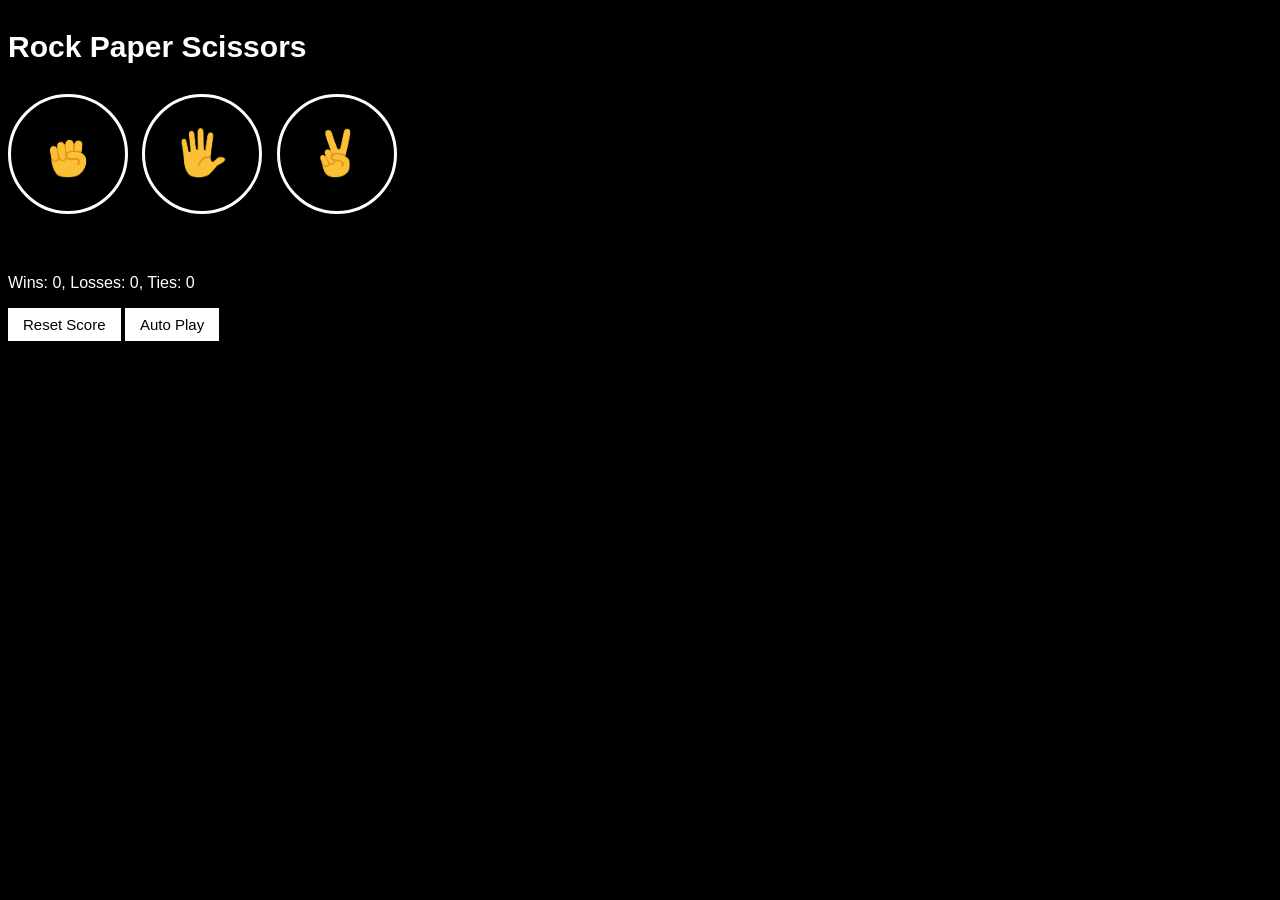
<file: index.html>
<!DOCTYPE html>
<html lang="en">
<head>
  <meta charset="UTF-8">
  <meta name="viewport" content="width=device-width, initial-scale=1.0">
  <link rel="stylesheet" href="style.css">
  <title>Rock-Paper-Scissors</title>
</head>
<body>
  <p class="title">Rock Paper Scissors</p>
  <button class="player-move rock-btn"><img src="rock-emoji.png" class="img"></button>
    <button class="player-move paper-btn"><img src="paper-emoji.png" class="img"></button>
    <button class="player-move scissors-btn"><img src="scissors-emoji.png" class="img"></button>
    <p class="result"></p>
    <p class="moves"></p>
    <p class="score"></p>
    <button class="reset">Reset Score</button>
    <button class="reset auto">Auto Play</button>
    <div class="decision"></div>
  <script src="script.js"></script>
</body>
</html>
</file>
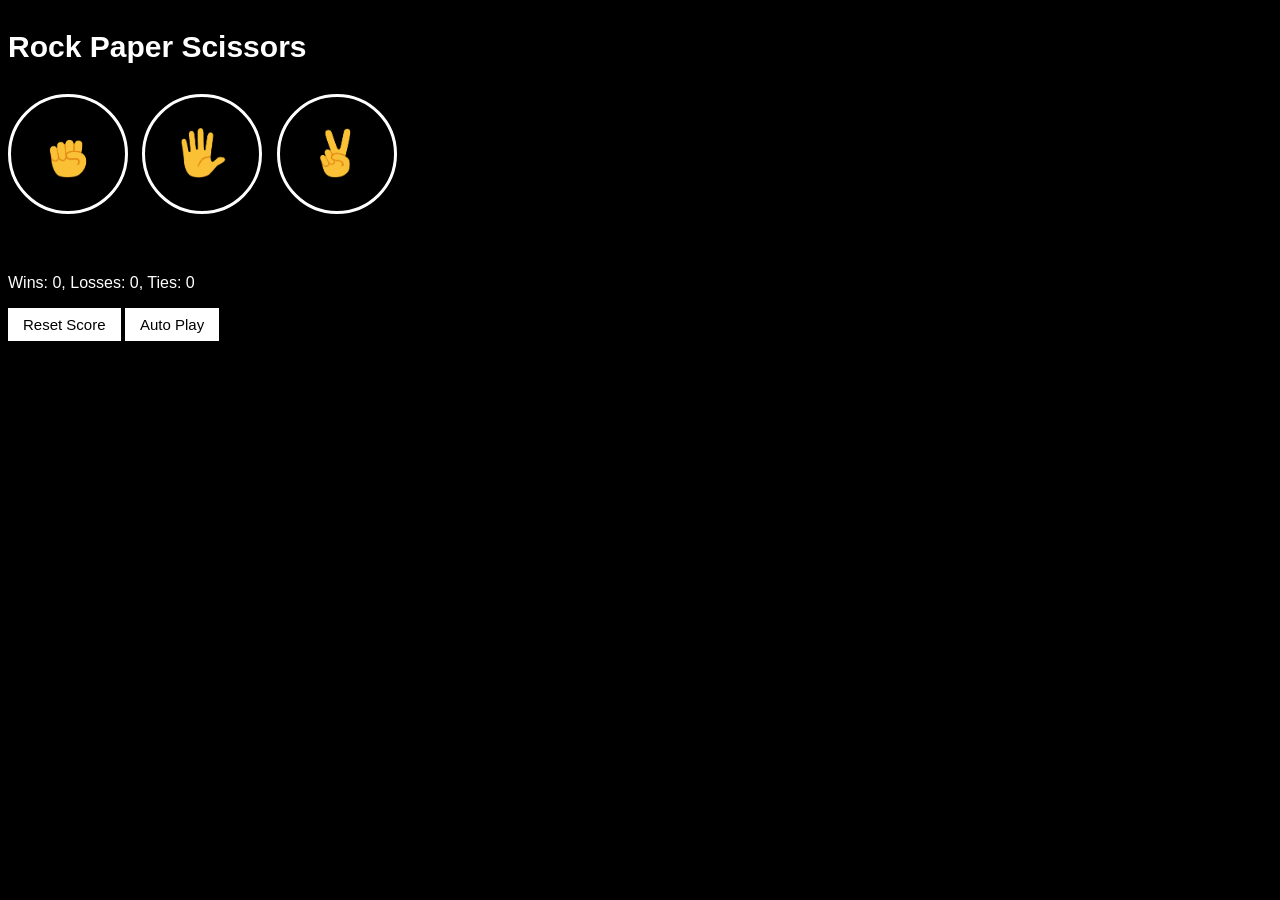
<file: Rock-Paper-Scissors.html>
<!DOCTYPE html>
<html lang="en">
<head>
  <meta charset="UTF-8">
  <meta name="viewport" content="width=device-width, initial-scale=1.0">
  <link rel="stylesheet" href="Rock-Paper-Scissors.css">
  <title>Rock-Paper-Scissors</title>
</head>
<body>
  <p class="title">Rock Paper Scissors</p>
  <button class="player-move rock-btn"><img src="rock-emoji.png" class="img"></button>
    <button class="player-move paper-btn"><img src="paper-emoji.png" class="img"></button>
    <button class="player-move scissors-btn"><img src="scissors-emoji.png" class="img"></button>
    <p class="result"></p>
    <p class="moves"></p>
    <p class="score"></p>
    <button class="reset">Reset Score</button>
    <button class="reset auto">Auto Play</button>
    <div class="decision"></div>
  <script src="Rock-Paper-Scissors.js"></script>
</body>
</html>
</file>
<file: style.css>
body{
  background-color: black;
  color: white;
  font-family: Arial, Helvetica, sans-serif;
}
.title{
  font-size: 30px;
  font-weight: bold;
}
.player-move{
  height: 120px;
  width: 120px;
  border-radius: 60px;
  background-color: transparent;
  border: 3px solid white;
  margin-right: 10px;
  cursor: pointer;
}
.img{
  height: 50px;
}
.result{
  font-size: 25px;
  font-weight: bold;
  margin-top: 50px;
}
.score{
  margin-top: 60px;
}
.reset{
  background-color: white;
  border: none;
  font-size: 15px;
  padding: 8px 15px;
  cursor: pointer;
}
.decision{
  margin-top: 13px;
}
.yesBtn,.noBtn{
  margin-left: 10px;
  height: 35px;
  width: 50px;
  cursor: pointer;
}
</file>
<file: Rock-Paper-Scissors.css>
body{
  background-color: black;
  color: white;
  font-family: Arial, Helvetica, sans-serif;
}
.title{
  font-size: 30px;
  font-weight: bold;
}
.player-move{
  height: 120px;
  width: 120px;
  border-radius: 60px;
  background-color: transparent;
  border: 3px solid white;
  margin-right: 10px;
  cursor: pointer;
}
.img{
  height: 50px;
}
.result{
  font-size: 25px;
  font-weight: bold;
  margin-top: 50px;
}
.score{
  margin-top: 60px;
}
.reset{
  background-color: white;
  border: none;
  font-size: 15px;
  padding: 8px 15px;
  cursor: pointer;
}
.decision{
  margin-top: 13px;
}
.yesBtn,.noBtn{
  margin-left: 10px;
  height: 35px;
  width: 50px;
  cursor: pointer;
}
</file>
